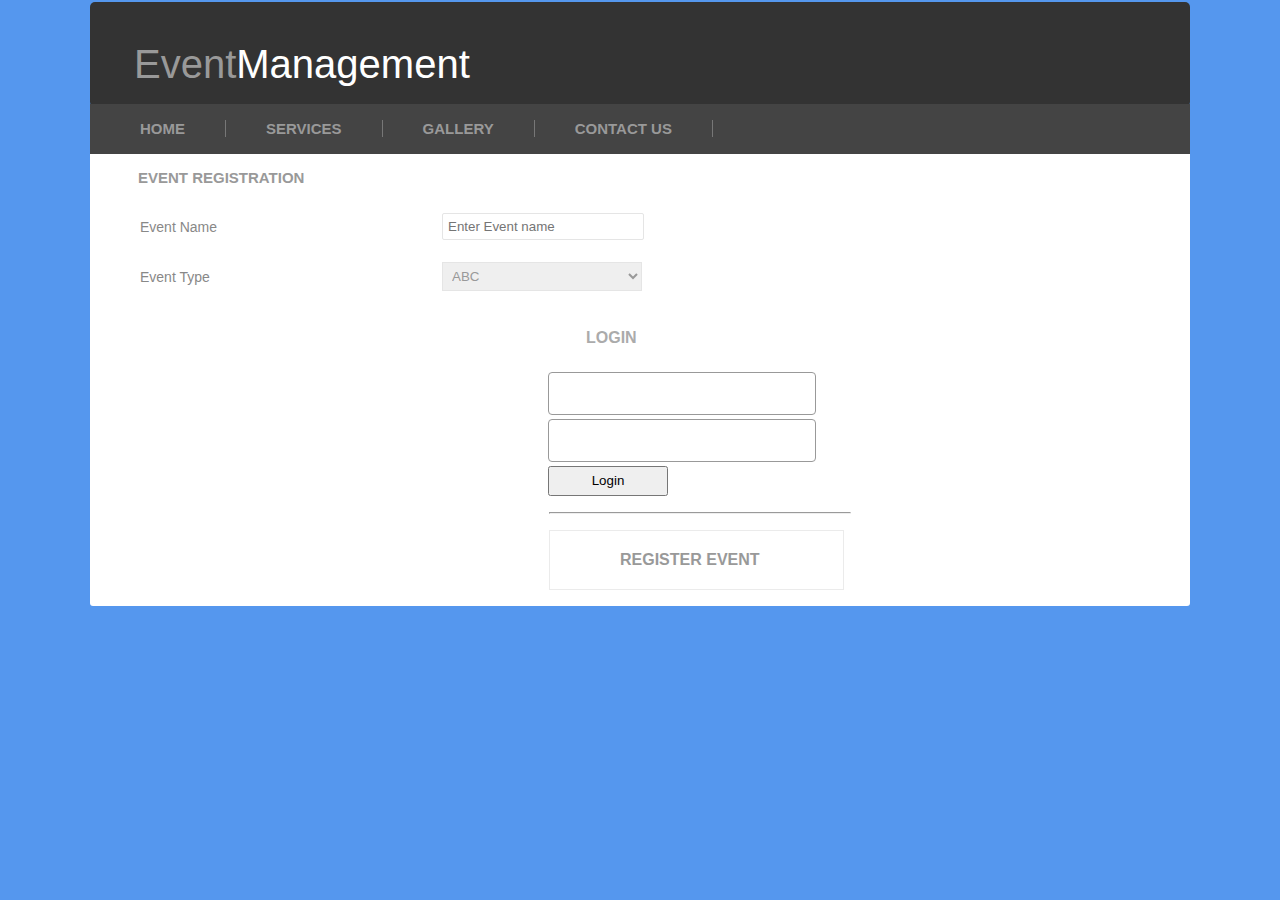
<file: event_regis.html>
<!DOCTYPE HTML><!DOCTYPE HTML>
<html>
	<head>
			<title>
					Event Management
			</title>
	<link rel="stylesheet" href="style.css"/>
	</head>
<body>
	<div id="container">
		<div id="inner_container">
			<div id="header">
					<div id="logo">
						<p>Event<span id="management">Management</span></p>
					</div>
					
			</div>
			<div id="middle_content">
				<div id="navigation">
					<ul id="menu">
						<li><a href="index.html">HOME</a></li>
						<li><a href="index.html">SERVICES</a></li>
						<li><a href="index.html">GALLERY</a></li>
						<li><a href="index.html">CONTACT US</a></li>
					</ul>
				</div>
				<div id="left_content">
					<div id="event_regis">
						<h3>EVENT REGISTRATION</h3>
						<form action="">
							<table>
								<tr>
									<td>Event Name</td>
									<td><input type="text" name="e_name" placeholder="Enter Event name"></td>
								</tr>
								<tr>
									<td>Event Type</td>
									<td><select name="e_type">
										<option value="ABC">ABC</option>
										<option value="DEF">DEF</option>
										<option value="ABC">ABC</option>
										<option value="DEF">DEF</option>
										<option value="ABC">ABC</option>
										<option value="DEF">DEF</option>
										<option value="ABC">ABC</option>
										<option value="DEF">DEF</option>
										<option value="ABC">ABC</option>
										<option value="DEF">DEF</option>
										</select>
									</td>
								</tr>
							</table>
						</form>
					</div>
				<div id="right_column">
				<div id="login" >
						<h4>LOGIN</h4>
						
						<form method="post">
							<table>
								<tr><td >
										
									</td>
									<td>
										<input class="width_250" type="text" name="username" />
									</td>
									
								</tr>
								<tr><td>
									
									</td>
									<td>
										<input class="width_250" type="text" name="password"/>
									</td>
								</tr>
								<tr>
									<td>
										
									</td>
									<td>
										<input class="submit_button" type="submit" value="Login"/> <a href="#">
										
									</td>
								</tr>
							</table>
						</form>
					</div>
					<div id="right_bottom">
						<hr/>
						<a href="event_regis.html">
						<p>REGISTER EVENT</p></a>
						
					</div>
				</div>	
				
			</div>
		</div>
	</div>
</body>
</html>
</file>
<file: style.css>
body{
		
	//color:red;
	margin:0px;
	background-color: #5597EE;
	font-family:'Open Sans', sans-serif;
	
}
#container{
	width: 1100px;
	margin: 0 auto;
	background: #fff;

}
#inner_container{
	width:100%;
	//border:1pt solid #888;
	float:left;
	//box-shadow:0px 1px 1px 1px;
	margin:0px auto;
}
#header{
	//border-bottom:3pt solid #008000;
	margin:2px auto;
	float:left;
	width:100%;
	padding-bottom:5px;
	background-color:#333;
	border-radius:5px;
	height:100px;
}
#logo{
	//border:1pt solid red;
	width:400px;
	float:left;
	margin-left:10px;
}
#login{
	float:right;
	width:314px;
	//border:1pt solid green;
	padding:5px;
	//border-bottom:1pt solid #999;
	padding-bottom:5px;
}

#login td{
	font-family:Arial;
	font-size:14px;
	
}
.width_250{
	border-radius:4px;
	border:1pt solid #999;
	width:250px;
	height:25px;
	padding:8px;
	color:#555;
}
.font_size_15{
	font-size:15px;
	color:#fff;
}
.submit_button{
	width:120px;
	height:30px;
	cursor:pointer;
}

#login table a{
	color:green;
	font-style: italic;
	font-size:12px;
}

#login h4{
	margin-left:10px;
	color:#999;
}
#middle_content{
	float: left;
	width: 100%;
	background-color: #fff;
	border-radius: 3px;
	margin-top:-5px;
	
}

#left_content{
	float:left;
	width:770px;
	//border-right: 2pt solid #888;
	
}

#event_details{
	margin-left: 0px;
	margin-top: -32px;
	border-right: 2pt solid #888;
	}

#event_details tr td{
	border:1pt solid #ababab;
	width:170px;
	height:150px;
	padding-left:30px;	
	border-radius:3px;
}
#left_content h4{
	margin-left:45px;
	color:#ababab;
}

#event_details tr {
	margin-left:-20px;
}

#navigation{
	width:100%;
	height:50px;
	background-color:#444;
}

#menu{
	list-style: none;
	float:left;
	width:100%;
}
#menu li{
	width:100%;
	 margin-left:-30px;
}
 
#menu li a{
	margin: 0;
  padding: 0px 40px;
  float: left;
  text-align: center;
  border-bottom: 0;
  border-right: 1px solid #777;
  text-decoration:none;
  color:#999;
  font-size:15px;
  font-weight: bold;
}

#menu li a:hover{
   color:#fff;
   /* transition: all 0.3s ease; */
  -webkit-transition: all 0.5s ease; 
  -moz-transition: all 0.6s ease;
  -o-transition: all 0.5s ease;
}

#left_content hr{
	width:681px;
	color:#999;
}

#logo p{
	
	font-size:40px;
	margin-left:34px;
	color:#999;
	}
#management{
	color:#fff;
}

#right_column{
	float:right;
	//border:1pt solid #333;
	//height:100px;
	width:326px;
}

#right_bottom{
	float:left;
	//border:1px solid #333;
	width:295px;
	padding-left:15px;
}

#right_bottom p{
	color:#999;
	font-size:16px;
	font-weight:bold;
	padding:20px 0px 20px 70px;
	border:1pt solid #ebebeb;
	
}
#right_bottom  a{
	background-color:#ebebe;
	text-decoration:none;
	
}
#right_bottom hr{
	color:#e6e6e6;
	width:300px;
	margin-left:0px;
	
}

#event_regis{
//border:1pt solid #888;
padding-left:48px;
}

#event_regis h3{
color:#999;
font-size:15px;
}

#event_regis tr td{
font-size:14px;
color:#888;
padding:10px 0px;

}
#event_regis td{

width:300px;
}

#event_regis td input{
padding:5px;
border:1pt solid #e5e5e5;
border-radius:2px;
width:190px;
color:#999;}

#event_regis td select{
width:200px;
padding:5px;
color:#999;
border:1pt solid #e5e5e5;
}
.date_pick{
color:#999;
}

#event_regis hr{
color:#e6e6e6;
	width:650px;
	margin-left:0px;}

.address{
color:#999;
border:1pt solid #e5e5e5}
</file>
